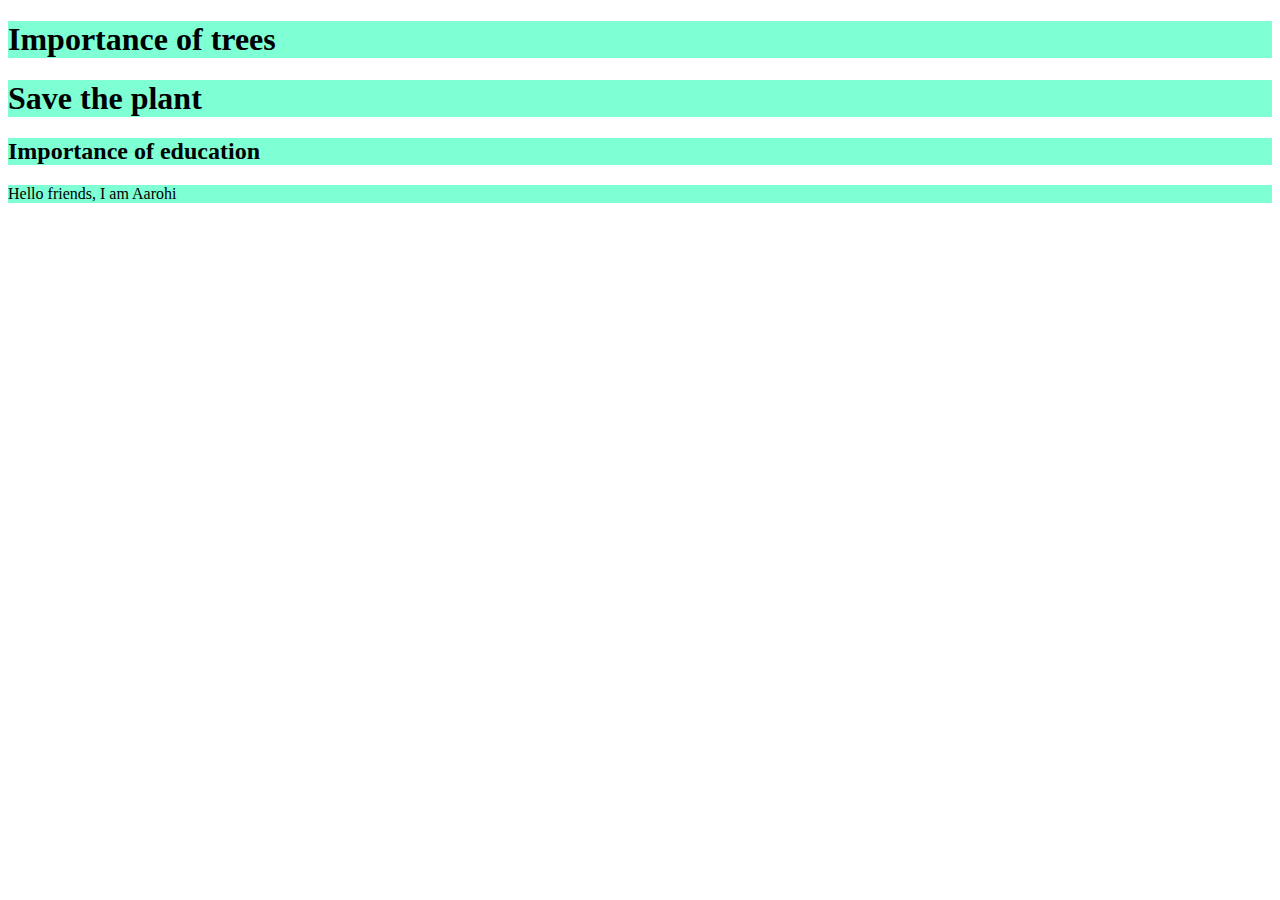
<file: index.html>
<!DOCTYPE html>
<html>
<head>
    <title>Document level</title>
    <style>
        .text{
            color:black;
            background-color: yellow;
        }

        .bg-blue{
            background-color: aquamarine;
        }

    </style>

</head>
<body>
    <h1 class="text bg-blue">Importance of trees</h1>

    <h1 class="text bg-blue">Save the plant</h1>

    <h2 class="text bg-blue">Importance of education</h2>

    <p class="text bg-blue">Hello friends, I am Aarohi</p>    

</body>
</html>
</file>
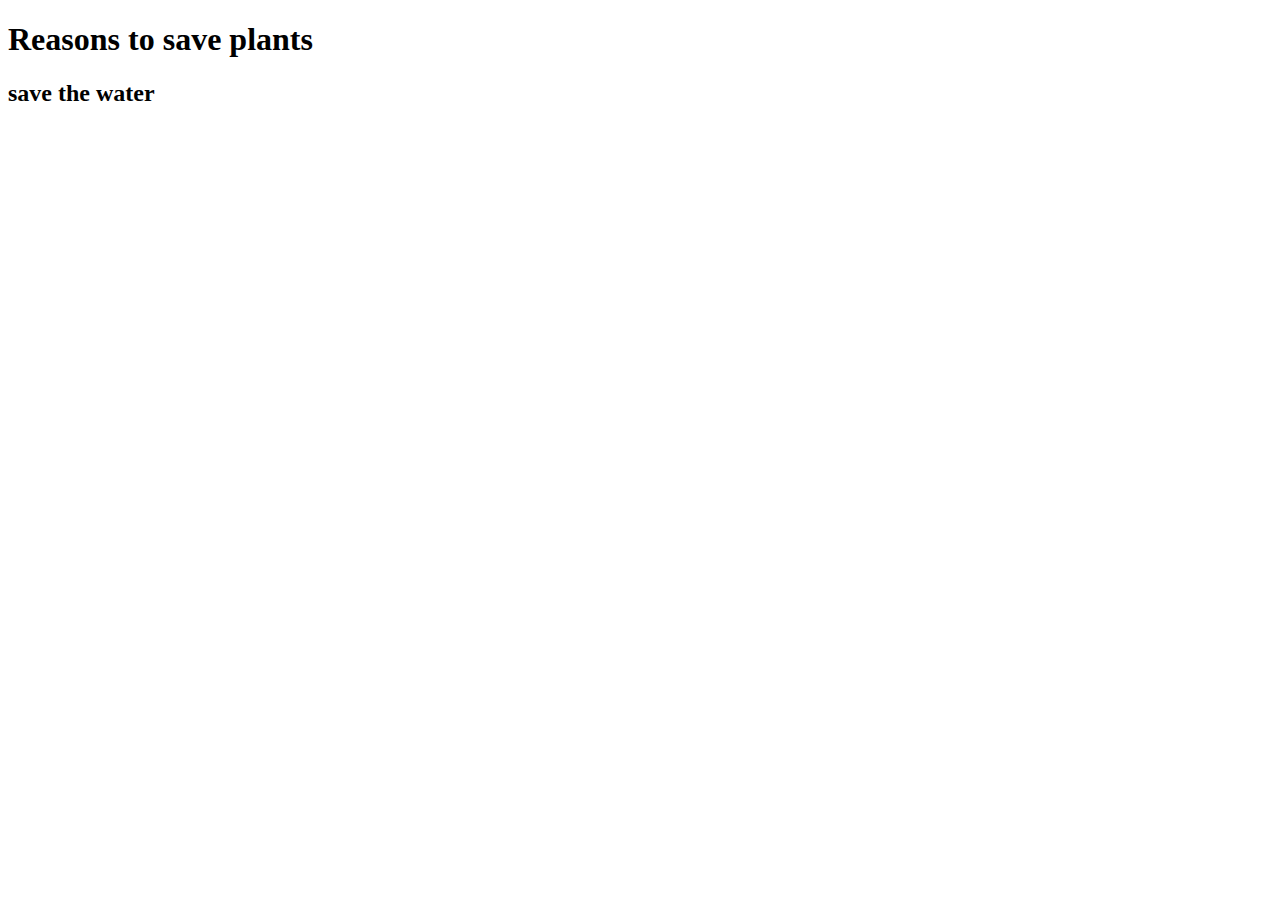
<file: about.html>
<!DOCTYPE html>
<html>
<head>
    <title>About</title>
    <link rel="stylesheet" href="style.css"/>
</head>
<body>
    <h1 class="bg.aqua">Reasons to save plants</h1>
    <h2 class="bg.orange">save the water</h2>
    
</body>
</html>
</file>
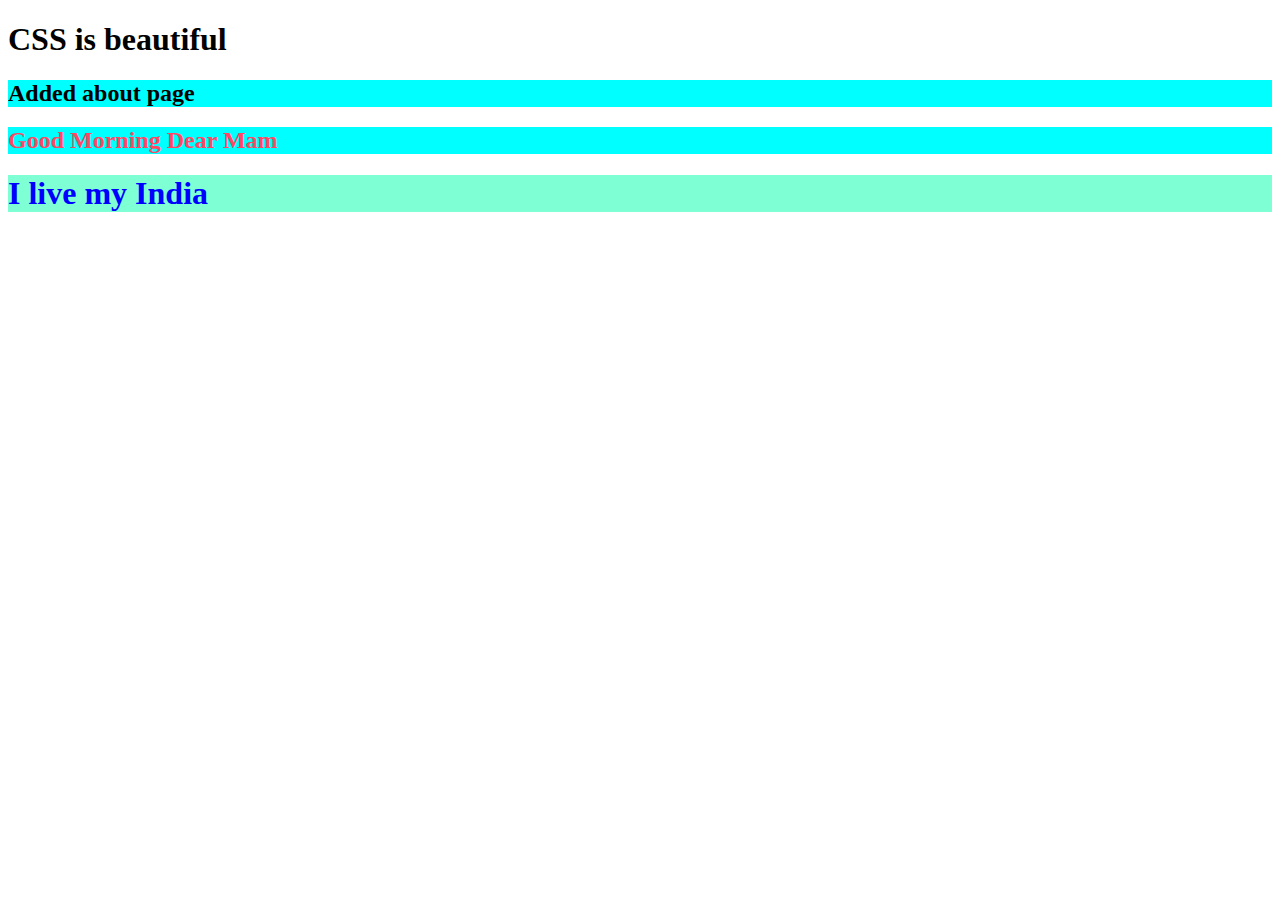
<file: index1.html>
<!DOCTYPE html>
<html>
<head>
    <title>Inline</title>
</head>
<body>
    <h1 style="color:black font-size:30px;">CSS is beautiful</h1>
    <h2 style="color:black;background-color: aqua;">Added about page</h2>
    <h2 style="color:rgb(255,71,99);background-color: aqua;">Good Morning Dear Mam</h2>
    <h1 style="color:blue;background-color: aquamarine;">I live my India</h1>
</body>
</html>
</file>
<file: style.css>
.text{
    color:black;
    background-color: yellow;
}

.bg-blue{
    background-color: aquamarine;
}
</file>
